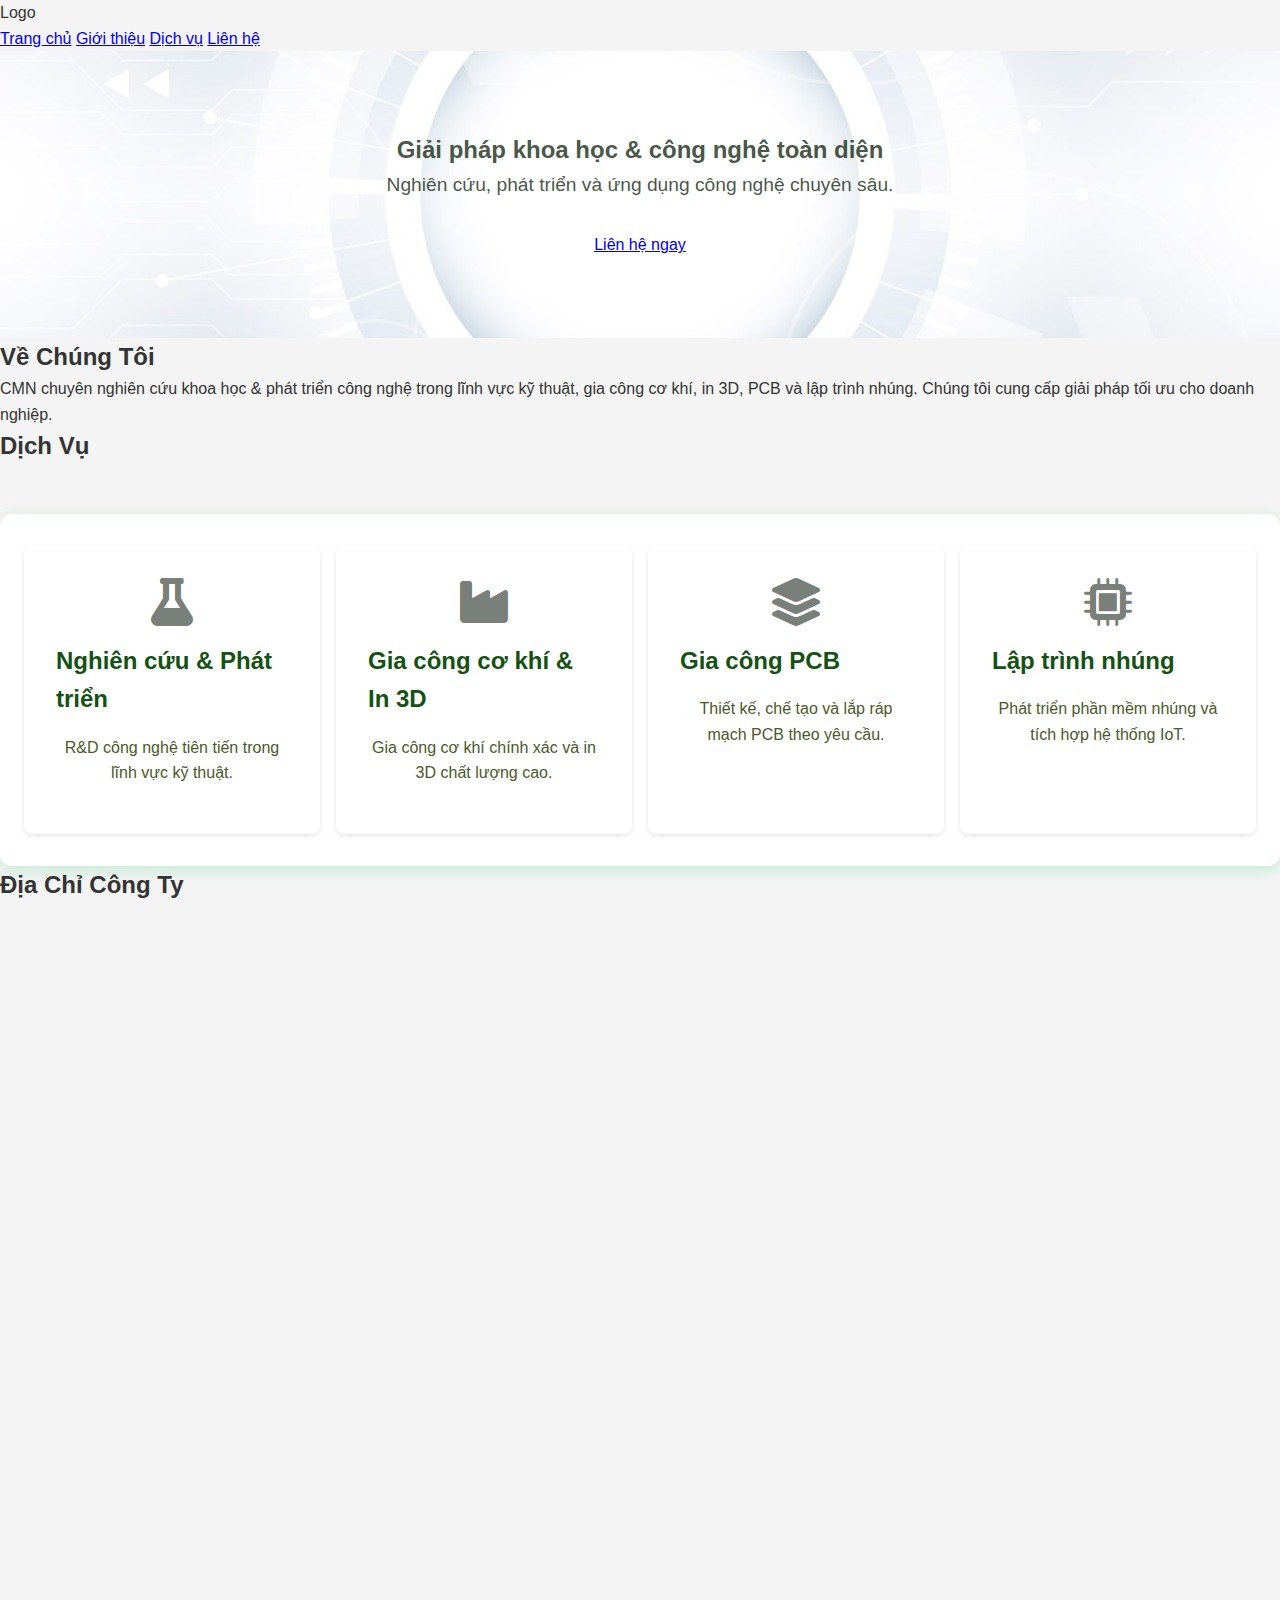
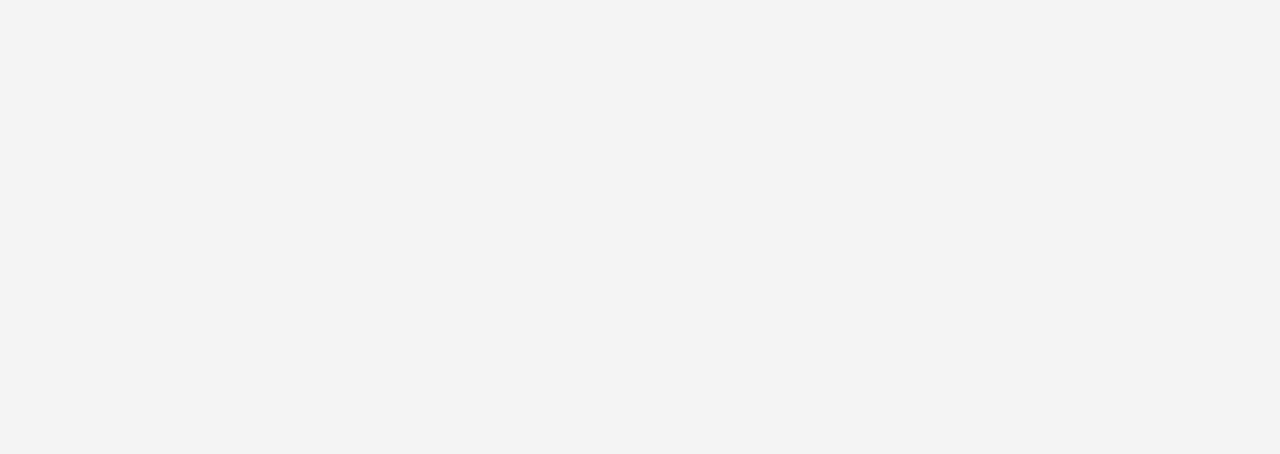
<file: index.html>
<!-- index.html -->
<!DOCTYPE html>
<html lang="vi">
  <head>
    <meta charset="UTF-8" />
    <meta name="viewport" content="width=device-width, initial-scale=1.0" />
    <title>CÔNG TY TNHH GIẢI PHÁP KỸ THUẬT CMN</title>
    <link rel="stylesheet" href="./style.css" />
    <!-- Thư viện biểu tượng -->
    <link
      href="https://cdnjs.cloudflare.com/ajax/libs/font-awesome/6.0.0-beta3/css/all.min.css"
      rel="stylesheet"
    />
  </head>
  <body>
    <!-- Header / Navigation -->
    <header class="site-header">
      <div class="header-content container">
        <div class="logo">Logo</div>
        <nav class="nav">
          <a href="#home">Trang chủ</a>
          <a href="#about">Giới thiệu</a>
          <a href="#services">Dịch vụ</a>
          <a href="#contact">Liên hệ</a>
        </nav>
      </div>
    </header>

    <!-- Hero Section -->
    <section class="hero reveal">
      <div class="container">
        <h2>Giải pháp khoa học &amp; công nghệ toàn diện</h2>
        <p>Nghiên cứu, phát triển và ứng dụng công nghệ chuyên sâu.</p>
        <a href="#contact" class="btn-primary">Liên hệ ngay</a>
      </div>
    </section>

    <!-- About Section -->
    <section id="about" class="section about reveal">
      <div class="container">
        <h2>Về Chúng Tôi</h2>
        <p>
          CMN chuyên nghiên cứu khoa học &amp; phát triển công nghệ trong lĩnh
          vực kỹ thuật, gia công cơ khí, in 3D, PCB và lập trình nhúng. Chúng
          tôi cung cấp giải pháp tối ưu cho doanh nghiệp.
        </p>
      </div>
    </section>

    <!-- Services Section -->
    <section id="services" class="section services">
      <div class="container">
        <h2 class="reveal">Dịch Vụ</h2>
        <div class="cards">
          <div class="card reveal">
            <i class="fas fa-flask fa-3x"></i>
            <h3>Nghiên cứu &amp; Phát triển</h3>
            <p>R&D công nghệ tiên tiến trong lĩnh vực kỹ thuật.</p>
          </div>
          <div class="card reveal">
            <i class="fas fa-industry fa-3x"></i>
            <h3>Gia công cơ khí &amp; In 3D</h3>
            <p>Gia công cơ khí chính xác và in 3D chất lượng cao.</p>
          </div>
          <div class="card reveal">
            <i class="fas fa-layer-group fa-3x"></i>
            <h3>Gia công PCB</h3>
            <p>Thiết kế, chế tạo và lắp ráp mạch PCB theo yêu cầu.</p>
          </div>
          <div class="card reveal">
            <i class="fas fa-microchip fa-3x"></i>
            <h3>Lập trình nhúng</h3>
            <p>Phát triển phần mềm nhúng và tích hợp hệ thống IoT.</p>
          </div>
        </div>
      </div>
    </section>

    <!-- Gallery Section (Parallax + Upload)
    <section id="gallery" class="section gallery">
      <div class="parallax-bg"></div>
      <div class="container">
        <h2 class="reveal">Hoạt Động &amp; Không Gian</h2>
        <div class="gallery-grid reveal">
          <figure class="gallery-item">
            <img src="activity1.jpg" alt="Hoạt động công ty 1" />
            <figcaption>Hoạt động công ty 1</figcaption>
          </figure>
          <figure class="gallery-item">
            <img src="activity2.jpg" alt="Hoạt động công ty 2" />
            <figcaption>Hoạt động công ty 2</figcaption>
          </figure>
          <figure class="gallery-item">
            <img src="workspace1.jpg" alt="Không gian làm việc 1" />
            <figcaption>Không gian làm việc 1</figcaption>
          </figure>
          <figure class="gallery-item">
            <img src="workspace2.jpg" alt="Không gian làm việc 2" />
            <figcaption>Không gian làm việc 2</figcaption>
          </figure>
        </div>
      </div>
    </section> -->

    <!-- Address Section -->
    <section id="address" class="section address reveal">
      <div class="container">
        <h2>Địa Chỉ Công Ty</h2>
        <p>76 Cách Mạng Tháng 8, Phường Võ Thị Sáu, Quận 3, TP. Hồ Chí Minh</p>
        <div class="map-container">
          <iframe
            width="100%"
            height="350"
            frameborder="0"
            style="border: 0"
            src="https://maps.google.com/maps?q=76%20C%C3%A1ch%20M%E1%BA%A1ng%20Th%C3%A1ng%208%20Ph%C6%B0%E1%BB%9Dng%20V%C3%B5%20Th%E1%BB%8B%20S%C3%A1u%20Qu%E1%BA%ADn%203%20H%E1%BB%93%20Ch%C3%AD%20Minh&output=embed"
            allowfullscreen
          >
          </iframe>
        </div>
      </div>
    </section>

    <!-- Contact Section -->
    <section id="contact" class="section contact reveal">
      <div class="container">
        <h2>Liên Hệ</h2>
        <p>Gửi yêu cầu hoặc thắc mắc, chúng tôi sẵn sàng hỗ trợ ngay.</p>
        <p>
          <i class="fas fa-phone-alt"></i> 0704 558 624 &nbsp;&nbsp;
          <i class="fas fa-envelope"></i>
          <a href="mailto:nhan.cmn@cmnes.com">nhan.cmn@cmnes.com</a>
        </p>
        <form class="contact-form reveal">
          <input type="text" placeholder="Họ và tên" required />
          <input type="email" placeholder="Email" required />
          <textarea rows="5" placeholder="Nội dung" required></textarea>
          <button type="submit" class="btn-primary">Gửi</button>
        </form>
      </div>
    </section>

    <!-- Footer -->
    <footer class="site-footer reveal">
      <div class="container">
        <p>&copy; 2025 CÔNG TY TNHH GIẢI PHÁP KỸ THUẬT CMN.</p>
        <p>
          <i class="fas fa-phone-alt"></i> 0704 558 624 &nbsp;&nbsp;
          <i class="fas fa-envelope"></i>
          <a href="mailto:nhan.cmn@cmnes.com">nhan.cmn@cmnes.com</a>
        </p>
        <p>
          Designed by
          <a
            href="https://www.linkedin.com/in/tringuyenluongminh/"
            target="_blank"
            >Tris Nguyen</a
          >
        </p>
      </div>
    </footer>

    <script src="./script.js"></script>
  </body>
</html>
</file>
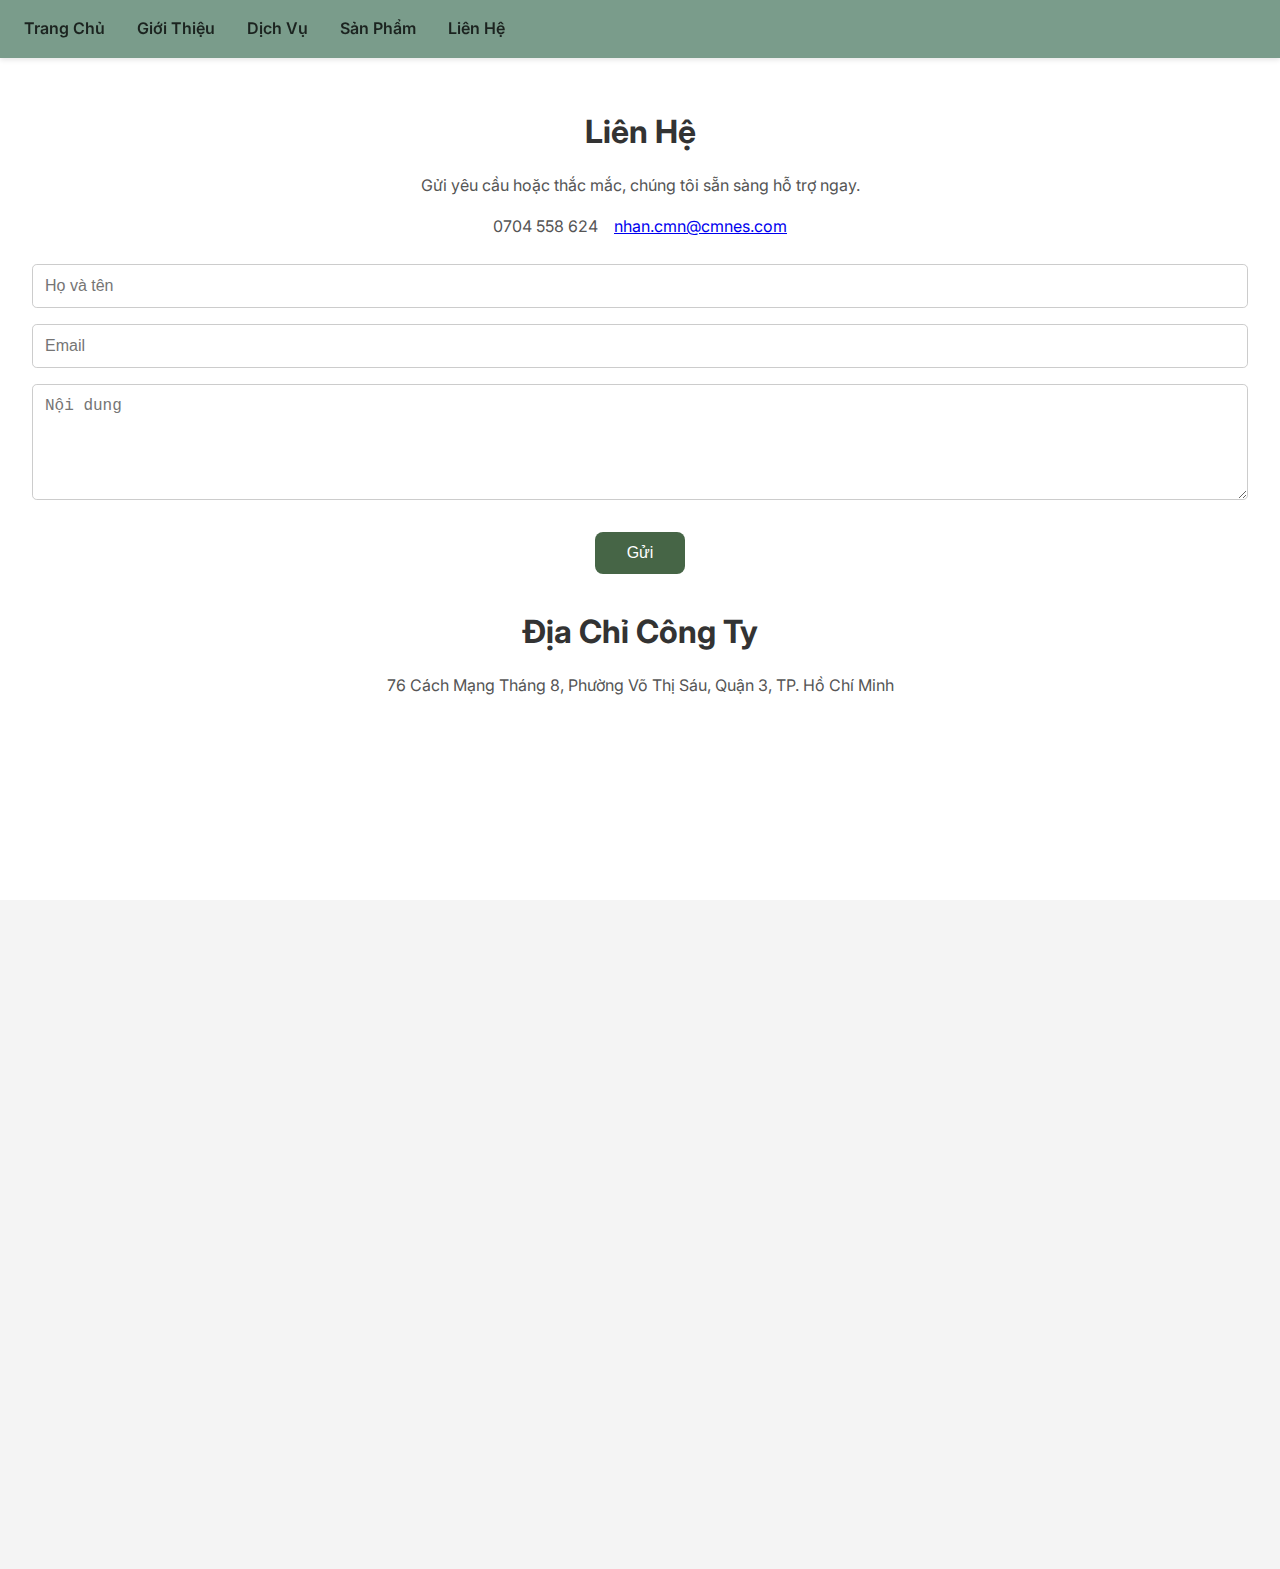
<file: pages/contact.html>
<!DOCTYPE html>
<html lang="vi">
  <head>
    <meta charset="UTF-8" />
    <meta name="viewport" content="width=device-width, initial-scale=1.0" />
    <title>Liên Hệ</title>
    <link rel="icon" type="image/png" href="../img/Logo.png" />

    <link rel="stylesheet" href="../style.css" />
    <link
      href="https://fonts.googleapis.com/css2?family=Inter:wght@400;600;800&display=swap"
      rel="stylesheet"
    />
  </head>
  <body>
    <header class="navbar">
      <title>CÔNG TY TNHH GIẢI PHÁP KỸ THUẬT CMN</title>
      <button
        class="menu-toggle"
        onclick="document.querySelector('.navbar nav ul').classList.toggle('show')"
      >
        ☰
      </button>

      <nav>
        <ul class="nav-links">
          <li><a href="../index.html">Trang Chủ</a></li>
          <li><a href="./about.html">Giới Thiệu</a></li>
          <li><a href="./services.html">Dịch Vụ</a></li>
          <li><a href="./products.html">Sản Phẩm</a></li>
          <li><a href="./contact.html">Liên Hệ</a></li>
        </ul>
      </nav>
    </header>
    <section id="contact" class="section contact reveal">
      <div class="container">
        <h2>Liên Hệ</h2>
        <p>Gửi yêu cầu hoặc thắc mắc, chúng tôi sẵn sàng hỗ trợ ngay.</p>
        <p>
          <i class="fas fa-phone-alt"></i> 0704 558 624 &nbsp;&nbsp;
          <i class="fas fa-envelope"></i>
          <a href="mailto:nhan.cmn@cmnes.com">nhan.cmn@cmnes.com</a>
        </p>
        <form class="contact-form reveal">
          <input type="text" placeholder="Họ và tên" required />
          <input type="email" placeholder="Email" required />
          <textarea rows="5" placeholder="Nội dung" required></textarea>
          <button type="submit" class="btn-primary">Gửi</button>
        </form>
        <div class="map-container reveal" style="margin-top: 2rem">
          <h2>Địa Chỉ Công Ty</h2>
          <p>
            76 Cách Mạng Tháng 8, Phường Võ Thị Sáu, Quận 3, TP. Hồ Chí Minh
          </p>
          <iframe
            src="https://www.google.com/maps/embed?pb=!1m18!1m12!1m3!1d3918.9841214287576!2d106.68415691525825!3d10.775498384339747!2m3!1f0!2f0!3f0!3m2!1i1024!2i768!4f13.1!3m3!1m2!1s0x31752f24e8e8e7b7%3A0xe75e7aaed634c742!2zNzYgxJBpIELhuqNpIEzDqiBN4bqndCBUaMOgbmcsIFBow6AgOCwgUXXhuq1uIDYsIFF14bqtbiAzLCBIw6AgQ2jDoWkgTWluaCwgVmnhu4d0IE5hbQ!5e0!3m2!1svi!2s!4v1717576500000!5m2!1svi!2s"
            width="100%"
            height="400"
            style="border: 0"
            allowfullscreen=""
            loading="lazy"
            referrerpolicy="no-referrer-when-downgrade"
          >
          </iframe>
        </div>
      </div>
    </section>
    <footer class="site-footer">
      <div class="footer-container">
        <div class="footer-about">
          <h3>CMN Technology</h3>
          <p>
            Chúng tôi chuyên nghiên cứu khoa học & phát triển công nghệ trong
            lĩnh vực kỹ thuật, gia công cơ khí, in 3D, PCB và lập trình nhúng.
          </p>
        </div>
        <div class="footer-links">
          <h4>Liên kết nhanh</h4>
          <ul>
            <li><a href="../index.html">Trang Chủ</a></li>
            <li><a href="./about.html">Giới Thiệu</a></li>
            <li><a href="./services.html">Dịch Vụ</a></li>
            <li><a href="./products.html">Sản Phẩm</a></li>
            <li><a href="./contact.html">Liên Hệ</a></li>
          </ul>
        </div>
        <div class="footer-contact">
          <h4>Liên hệ</h4>
          <p>Email: nhan.cmn@cmnes.com</p>
          <p>Điện thoại: 0704 558 624</p>
          <p>
            Địa chỉ: 76 Cách Mạng Tháng 8, Phường Võ Thị Sáu, Quận 3, TP. Hồ Chí
            Minh
          </p>
        </div>
      </div>
      <div class="footer-bottom">
        <p>© 2025 CMN Technology. Bản quyền thuộc về CMN.</p>
      </div>
    </footer>
  </body>
</html>
</file>
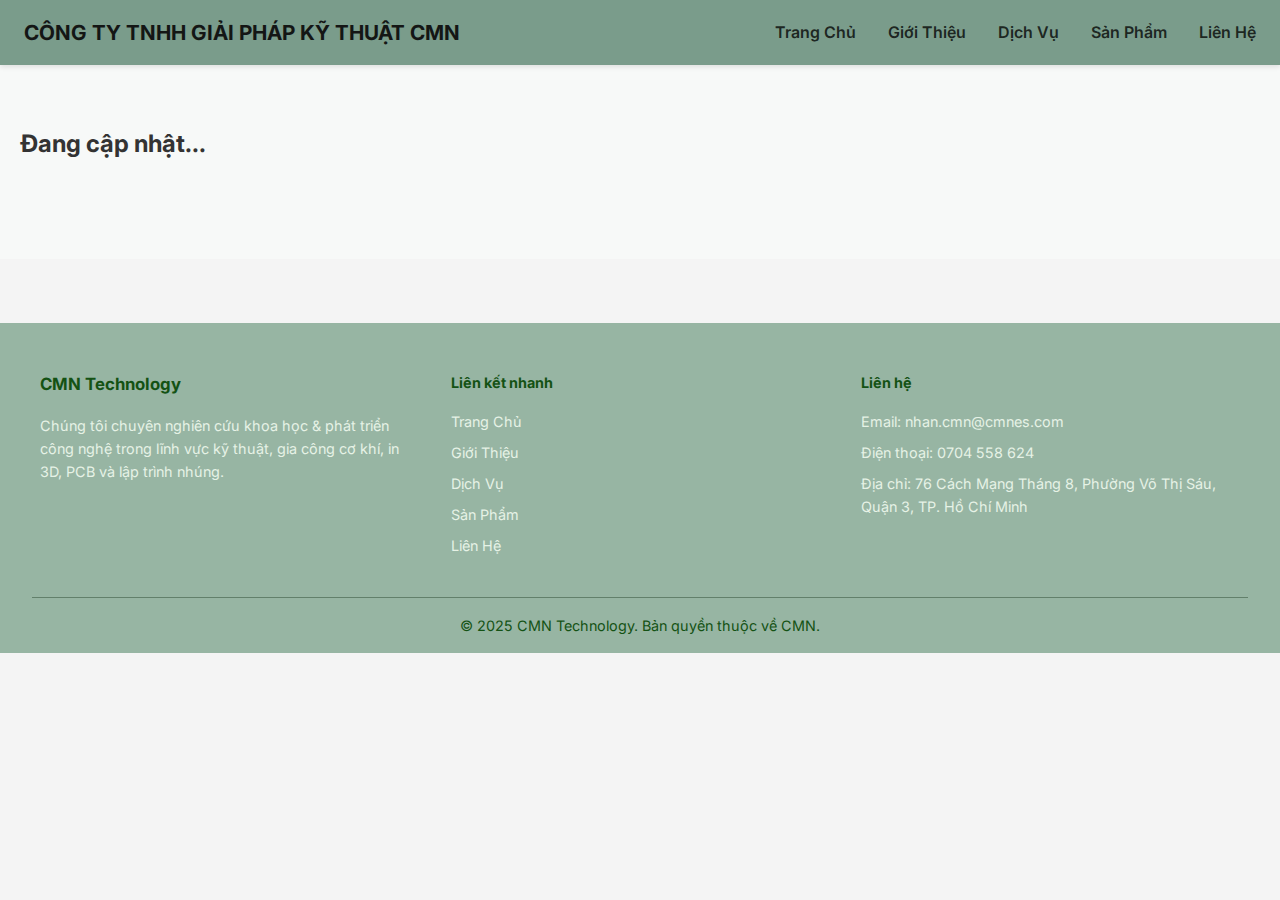
<file: pages/products.html>
<!DOCTYPE html>
<html lang="vi">
  <head>
    <meta charset="UTF-8" />
    <meta name="viewport" content="width=device-width, initial-scale=1.0" />
    <title>Sản Phẩm</title>
    <link rel="icon" type="image/png" href="../img/Logo.png" />
    <link rel="stylesheet" href="../style.css" />
    <link
      href="https://fonts.googleapis.com/css2?family=Inter:wght@400;600;800&display=swap"
      rel="stylesheet"
    />
  </head>
  <body>
    <header class="navbar">
      <div class="logo">CÔNG TY TNHH GIẢI PHÁP KỸ THUẬT CMN</div>
      <nav>
        <ul class="nav-links">
          <li><a href="../index.html">Trang Chủ</a></li>
          <li><a href="./about.html">Giới Thiệu</a></li>
          <li><a href="./services.html">Dịch Vụ</a></li>
          <li><a href="./products.html">Sản Phẩm</a></li>
          <li><a href="./contact.html">Liên Hệ</a></li>
        </ul>
      </nav>
    </header>
    <section id="products" class="section products">
      <h2>Đang cập nhật...</h2>
      <div class="container">
        <div class="product-grid">
          <!-- <div class="product-card">
            <img
              src="./img/circuit_1.jpg"
              alt="Sản phẩm gia công mạch điện tử"
            />
            <h3>Mạch IOT công nghiệp</h3>
          </div>
          <div class="product-card">
            <img src="./img/LOGO_BK.jpg" alt="Logo HCMUT" />
            <h3>Logo Trường Đại học Bách Khoa TP.HCM</h3>
          </div>
          <div class="product-card">
            <img
              src="./drive-download-20250421T034117Z-001/Mạch GPS.jpg"
              alt="Mạch GPS"
            />
            <h3>Mạch GPS</h3>
          </div>
          <div class="product-card">
            <img src="./img/Robot_Delivery.jpg" alt="Robot_Delivery" />
            <h3>Robot vận chuyển</h3>
          </div>
          <div class="product-card">
            <img src="./img/may.jpg" alt="Hệ thống đóng gói" />
            <h3>Hệ thống đóng gói</h3>
          </div>
        </div> -->
      </div>
    </section>

    <footer class="site-footer">
      <div class="footer-container">
        <div class="footer-about">
          <h3>CMN Technology</h3>
          <p>
            Chúng tôi chuyên nghiên cứu khoa học & phát triển công nghệ trong
            lĩnh vực kỹ thuật, gia công cơ khí, in 3D, PCB và lập trình nhúng.
          </p>
        </div>
        <div class="footer-links">
          <h4>Liên kết nhanh</h4>
          <ul>
            <li><a href="../index.html">Trang Chủ</a></li>
            <li><a href="./about.html">Giới Thiệu</a></li>
            <li><a href="./services.html">Dịch Vụ</a></li>
            <li><a href="./products.html">Sản Phẩm</a></li>
            <li><a href="./contact.html">Liên Hệ</a></li>
          </ul>
        </div>
        <div class="footer-contact">
          <h4>Liên hệ</h4>
          <p>Email: nhan.cmn@cmnes.com</p>
          <p>Điện thoại: 0704 558 624</p>
          <p>
            Địa chỉ: 76 Cách Mạng Tháng 8, Phường Võ Thị Sáu, Quận 3, TP. Hồ Chí
            Minh
          </p>
        </div>
      </div>
      <div class="footer-bottom">
        <p>© 2025 CMN Technology. Bản quyền thuộc về CMN.</p>
      </div>
    </footer>
  </body>
</html>
</file>
<file: style.css>
/* Reset mặc định */
* {
  margin: 0;
  padding: 0;
  box-sizing: border-box;
}

html,
body {
  margin: 0;
  padding: 0;
  height: 100%;
  overflow-x: hidden;
}

/* Cấu trúc chung */
body {
  font-family: "Inter", sans-serif;
  line-height: 1.6;
  color: #333;
  background-color: #f4f4f4;
}

/* Thanh điều hướng */
.navbar {
  background-color: #15171686;
  color: #000000c6;
  padding: 1rem;
  /* position: sticky; */
  /* top: 0; */
  z-index: 1000;
  display: flex;
  align-items: center;
  justify-content: space-between;
}

/* .navbar .logo {
  font-size: 1.5rem;
  font-weight: bold;
} */

.navbar nav ul {
  list-style: none;
  display: flex;
  gap: 2rem;
}

.navbar nav ul li a {
  color: #000000c6;
  text-decoration: none;
  font-weight: 600;
}

.navbar nav ul li a:hover {
  color: #427b5a86;
}

/* Phần giới thiệu */
.hero {
  background: url("./img/hero-bg.jpg") no-repeat center center/cover;
  color: #0b220bc6;
  text-align: center;
  padding: 5rem 2rem;
}

.hero h1 {
  font-size: 2.5rem;
  margin-bottom: 1rem;
}

.hero p {
  font-size: 1.2rem;
  margin-bottom: 2rem;
}

.hero .btn {
  background-color: #427b5a86;
  color: #fff;
  padding: 0.8rem 2rem;
  border: none;
  border-radius: 0.5rem;
  cursor: pointer;
}

.hero .btn:hover {
  background-color: #062f06bd;
}

/* Phần dịch vụ */
.services .cards {
  display: flex;
  justify-content: space-between;
  margin-top: 3rem;
  gap: 1rem;
}

.services .card {
  background-color: #fff;
  border-radius: 0.5rem;
  box-shadow: 0 2px 5px rgba(0, 0, 0, 0.1);
  padding: 2rem;
  text-align: center;
  flex: 1;
}

.services .card i {
  font-size: 3rem;
  color: #454f45bd;
  margin-bottom: 1rem;
}

.services .card h3 {
  font-size: 1.5rem;
  margin-bottom: 1rem;
}

.services .card p {
  font-size: 1rem;
  color: #777;
}

#services > .container > div:last-child {
  background: white;
  padding: 2rem 1.5rem;
  margin-top: 3rem;
  border-radius: 12px;
  box-shadow: 0 4px 15px rgba(46, 204, 113, 0.25);
}

#services h3 {
  color: #145214;
  font-weight: 700;
  margin-bottom: 1rem;
  text-align: left;
}

#services p {
  margin-bottom: 1rem;
  color: #4a5a2a;
}

input[type="file"] {
  display: block;
  margin-bottom: 1rem;
  font-size: 1rem;
  cursor: pointer;
  color: #145214;
}

/* Viewer */
#viewer {
  width: 100%;
  max-width: 600px;
  height: 400px;
  border: 2px solid #0e2718;
  border-radius: 8px;
  background-color: #e6f4ea;
  margin: 0 auto;
  display: block;
}

/* Phần sản phẩm */
.products .product-grid {
  display: grid;
  grid-template-columns: repeat(auto-fill, minmax(250px, 1fr));
  gap: 2rem;
  margin-top: 2.2rem;
  padding: 0 0.5rem;
}

.products .product-card {
  background-color: #fff;
  border-radius: 0.5rem;
  box-shadow: 0 2px 5px rgba(0, 0, 0, 0.1);
  padding: 2rem;
  text-align: center;
}

.products .product-card img {
  width: 100%;
  border-radius: 0.5rem;
  margin-bottom: 1rem;
}

.products .product-card h3 {
  font-size: 1.25rem;
  color: #333;
}

/* Phần liên hệ */
.contact {
  padding: 3rem 2rem;
  background-color: #fff;
  text-align: center;
}

.contact h2 {
  margin-bottom: 1rem;
  font-size: 2rem;
  color: #333;
}

.contact p {
  margin-bottom: 1rem;
  color: #555;
}

.contact-form input,
.contact-form textarea {
  width: 100%;
  padding: 0.75rem;
  margin: 0.5rem 0;
  border-radius: 0.3rem;
  border: 1px solid #ccc;
  font-size: 1rem;
}

.contact-form button {
  background-color: #062f06bd;
  color: white;
  padding: 0.75rem 2rem;
  border: none;
  border-radius: 0.5rem;
  cursor: pointer;
  font-size: 1rem;
  margin-top: 1rem;
}

.contact-form button:hover {
  background-color: #062f06bd;
}

.site-footer {
  background-color: #427b5a86; /* xanh lá công nghệ */
  color: #e6f2e6; /* trắng sáng xanh nhẹ */
  padding: 3rem 2rem 1rem;
  font-size: 0.9rem;
  margin-top: 4rem;
}

.footer-container {
  display: flex;
  flex-wrap: wrap;
  justify-content: space-between;
  gap: 2rem;
  max-width: 1200px;
  margin: 0 auto;
}

.footer-about,
.footer-links,
.footer-contact {
  flex: 1 1 250px;
}

.footer-about h3,
.footer-links h4,
.footer-contact h4 {
  color: #145214; /* xanh lá đậm cho tiêu đề */
  margin-bottom: 1rem;
}

.footer-links ul {
  list-style: none;
  padding-left: 0;
}

.footer-links ul li {
  margin-bottom: 0.5rem;
}

.footer-links ul li a {
  color: #e6f2e6; /* chữ trắng sáng */
  text-decoration: none;
  transition: color 0.3s ease;
}

.footer-links ul li a:hover {
  color: #145214; /* hover đổi xanh đậm */
}

.footer-contact p {
  margin-bottom: 0.5rem;
}

.footer-bottom {
  text-align: center;
  border-top: 1px solid #17361d6a; /* viền xanh đậm */
  padding-top: 1rem;
  margin-top: 2rem;
  color: #145214;
}

/* Responsive nhỏ hơn 768px */
@media (max-width: 768px) {
  .footer-container {
    flex-direction: column;
  }
}

/* Chatbot container */
#chatbot {
  position: fixed;
  bottom: 80px;
  right: 20px;
  width: 320px;
  max-height: 420px;
  background: #f4f5f4;
  border-radius: 10px;
  box-shadow: 0 8px 20px rgba(89, 134, 108, 0.568);
  display: none;
  flex-direction: column;
  overflow: hidden;
  font-family: "Inter", sans-serif;
  color: rgba(13, 14, 13, 0.666);
  z-index: 1000;
}

/* Header của chatbot */
#chatbot-header {
  background: #2f742fc5;
  padding: 1rem;
  font-weight: 700;
  font-size: 1.1rem;
  cursor: default;
  display: flex;
  justify-content: space-between;
  align-items: center;
}

#chatbot-close {
  cursor: pointer;
  font-size: 1.5rem;
  line-height: 1;
}

/* Tin nhắn trong chatbot */
#chatbot-messages {
  flex-grow: 1;
  padding: 1rem;
  overflow-y: auto;
  background: #fbfbfb;
  font-size: 0.95rem;
  line-height: 1.3;
}

/* Tin nhắn của khách (bên phải) */
.message.user {
  background: #15ae15;
  padding: 0.5rem 0.8rem;
  border-radius: 15px 15px 0 15px;
  margin: 0.3rem 0;
  max-width: 80%;
  align-self: flex-end;
  color: #1b1b1b;
}

/* Tin nhắn của bot (bên trái) */
.message.bot {
  background: #8ec098;
  padding: 0.5rem 0.8rem;
  border-radius: 15px 15px 15px 0;
  margin: 0.3rem 0;
  max-width: 80%;
  align-self: flex-start;
}

/* Form nhập câu hỏi */
#chatbot-form {
  display: flex;
  border-top: 1px solid #1e4d31;
}

#chatbot-input {
  flex-grow: 1;
  padding: 0.6rem 1rem;
  border: none;
  font-size: 1rem;
  outline: none;
}

#chatbot-form button {
  background: #326b4a;
  border: none;
  padding: 0 1rem;
  color: white;
  font-weight: 700;
  cursor: pointer;
  transition: background 0.3s ease;
}

#chatbot-form button:hover {
  background: #1e8449;
}

/* Nút bật chatbot */
#chatbot-toggle {
  position: fixed;
  bottom: 20px;
  right: 20px;
  background: #2d5433d4;
  color: rgb(86, 137, 64);
  border: none;
  border-radius: 50%;
  width: 56px;
  height: 56px;
  font-size: 28px;
  cursor: pointer;
  box-shadow: 0 8px 20px rgba(144, 159, 150, 0.7);
  z-index: 1001;
  transition: background 0.3s ease;
}

#chatbot-toggle:hover {
  background: #459968b5;
}
.why-choose {
  max-width: 1200px;
  margin: 3rem auto;
  text-align: center;
  padding: 0 1rem;
}

.why-choose h2 {
  font-size: 2rem;
  margin-bottom: 2rem;
  color: #333;
}

.features {
  display: flex;
  justify-content: space-around;
  gap: 2rem;
  flex-wrap: wrap;
}

.feature {
  flex: 1 1 250px;
  padding: 1rem;
  border-radius: 10px;
  background-color: #f5f5f5;
  box-shadow: 0 4px 8px rgb(0 0 0 / 0.1);
}

.feature img {
  width: 60px;
  margin-bottom: 1rem;
}

.feature h3 {
  margin-bottom: 0.5rem;
  color: #427b5a86;
}

.feature p {
  font-size: 0.95rem;
  color: #555;
}

.testimonials {
  max-width: 620px;
  margin: 40px auto;
  text-align: center;
  font-family: "Inter", sans-serif;
}

.testimonial-wrapper {
  position: relative;
  overflow: hidden;
  margin-top: 20px;
  width: 100%;
}

.testimonial-list {
  display: flex;
  transition: transform 0.5s ease;
}

.testimonial {
  flex: 0 0 600px;
  margin: 0 10px;
  box-sizing: border-box;
  padding: 20px;
  background: #f5f5f5;
  border-radius: 8px;
  user-select: none;
  box-shadow: 0 2px 6px rgba(0, 0, 0, 0.1);
}

.testimonial p {
  font-size: 18px;
  line-height: 1.4;
  margin-bottom: 12px;
  color: #333;
}

.testimonial span {
  font-weight: 600;
  color: #555;
  display: block;
  margin-top: 10px;
}

.arrow {
  position: absolute;
  top: 50%;
  transform: translateY(-50%);
  background: #427b5a86;
  border: none;
  color: white;
  font-size: 24px;
  width: 40px;
  height: 40px;
  cursor: pointer;
  border-radius: 50%;
  box-shadow: 0 2px 6px rgba(0, 0, 0, 0.2);
  user-select: none;
  transition: background-color 0.3s ease;
  z-index: 10;
}

.arrow:hover {
  background: #023417a7;
}

.arrow.left {
  left: 5px; /* sửa lại vị trí sát bên trái container */
}

.arrow.right {
  right: 5px; /* sửa lại vị trí sát bên phải container */
}

.about-section {
  max-width: 900px;
  background-color: #ffffff;
  margin: 40px auto 0;
  padding: 30px 40px;
  border-radius: 12px;
  box-shadow: 0 8px 16px rgba(0, 0, 0, 0.1);
  text-align: center;
  color: #444444;
  font-family: "Inter", sans-serif;
}

.about-section h2 {
  font-size: 2.5rem;
  margin-bottom: 20px;
  color: #427b5a86;
  font-weight: 800;
}

.about-section p {
  font-size: 1.1rem;
  line-height: 1.6;
  color: #555555;
  margin-bottom: 20px;
}

.about-image {
  margin: 30px 0;
}

.about-image img {
  max-width: 100%;
  border-radius: 10px;
  box-shadow: 0 6px 12px rgba(0, 0, 0, 0.1);
}

.btn-contact {
  display: inline-block;
  margin-top: 20px;
  background-color: #427b5a86;
  color: white;
  padding: 12px 28px;
  font-weight: 600;
  font-size: 1.1rem;
  border-radius: 6px;
  text-decoration: none;
  transition: background-color 0.3s ease;
}

.btn-contact:hover,
.btn-contact:focus {
  background-color: #032b14bb;
  outline: none;
}
.section.products {
  padding: 60px 20px;
  background-color: #f7f9f8;
}

.section-title {
  text-align: center;
  font-size: 2rem;
  margin-bottom: 40px;
  font-weight: 800;
  color: #2c3e50;
}

.product-grid {
  display: grid;
  grid-template-columns: repeat(auto-fit, minmax(240px, 1fr));
  gap: 24px;
}

.product-card {
  background-color: #fff;
  border-radius: 12px;
  box-shadow: 0 6px 12px rgba(0, 0, 0, 0.08);
  padding: 16px;
  text-align: center;
  transition: transform 0.3s ease, box-shadow 0.3s ease;
}

.product-card:hover {
  transform: translateY(-6px);
  box-shadow: 0 10px 16px rgba(0, 0, 0, 0.12);
}

.product-card img {
  max-width: 100%;
  height: 180px;
  object-fit: cover;
  border-radius: 8px;
  margin-bottom: 12px;
}

.product-card h3 {
  font-size: 1.1rem;
  color: #333;
  font-weight: 600;
}

@media (max-width: 768px) {
  .navbar {
    flex-direction: column;
    align-items: flex-start;
  }

  .navbar nav ul {
    flex-direction: column;
    width: 100%;
    gap: 1rem;
    margin-top: 1rem;
  }

  .navbar nav ul li {
    width: 100%;
  }

  .navbar nav ul li a {
    display: block;
    padding: 0.5rem 0;
    width: 100%;
  }
}

@media (max-width: 768px) {
  .footer-container {
    align-items: center;
    text-align: center;
  }

  .footer-about,
  .footer-links,
  .footer-contact {
    width: 100%;
  }

  .footer-links ul {
    padding-left: 0;
  }

  .footer-links ul li a {
    display: inline-block;
  }
}

/* Toggle menu nút */
.menu-toggle {
  display: none;
  font-size: 1.5rem;
  background: none;
  border: none;
  color: #000000c6;
  cursor: pointer;
}

@media (max-width: 768px) {
  .menu-toggle {
    display: block;
  }

  .navbar nav ul {
    display: none;
    flex-direction: column;
    width: 100%;
  }

  .navbar nav ul.show {
    display: flex;
  }
}

/* === Header General Styles === */
.navbar {
  display: flex;
  justify-content: space-between;
  align-items: center;
  background-color: #48584b;
  color: #141313;
  padding: 1rem 2rem;
  position: sticky;
  top: 0;
  z-index: 1000;
  box-shadow: 0 2px 5px rgba(0, 0, 0, 0.1);
}

/* === Logo === */
.navbar .logo {
  font-size: 1.3rem;
  font-weight: bold;
  color: #141615;
  text-decoration: none;
}

/* === Menu (Desktop) === */
.navbar nav .menu {
  display: flex;
  gap: 2rem;
  list-style: none;
  margin: 0;
  padding: 0;
}

.navbar nav .menu li a {
  text-decoration: none;
  color: #ffffff;
  font-weight: 500;
  transition: color 0.3s ease;
}

.navbar nav .menu li a:hover {
  color: #427b5a86; /* emerald-400 */
}

/* === Toggle Button (Mobile) === */
.menu-toggle {
  display: none;
  font-size: 2rem;
  background: none;
  border: none;
  color: #ffffff;
  cursor: pointer;
}

/* === Navbar Base Styles === */
.navbar {
  display: flex;
  align-items: center;
  justify-content: space-between;
  padding: 1rem 1.5rem;
  background-color: #7a9c8b;
  flex-wrap: wrap;
}

.logo span {
  font-weight: 600;
  font-size: 1rem;
  color: #000;
  white-space: nowrap;
}

/* === Menu === */
.nav-links {
  display: flex;
  gap: 1.5rem;
  list-style: none;
  margin: 0;
  padding: 0;
}

.nav-links li a {
  text-decoration: none;
  color: #000;
  font-weight: 500;
}

/* === Toggle Button === */
.menu-toggle {
  display: none;
  font-size: 1.75rem;
  background: none;
  border: none;
  cursor: pointer;
  color: #000;
}

/* === Responsive for Mobile === */
@media (max-width: 768px) {
  .menu-toggle {
    display: block;
    margin-left: auto;
  }

  .nav-links {
    display: none;
    flex-direction: column;
    width: 100%;
    margin-top: 1rem;
  }

  .nav-links.show {
    display: flex;
  }

  .nav-links li a {
    padding: 0.75rem 1rem;
    background-color: #bcd2c4;
    border-radius: 4px;
  }

  .logo span {
    font-size: 0.875rem;
    max-width: 80vw;
    white-space: normal;
    word-wrap: break-word;
  }
}
</file>
